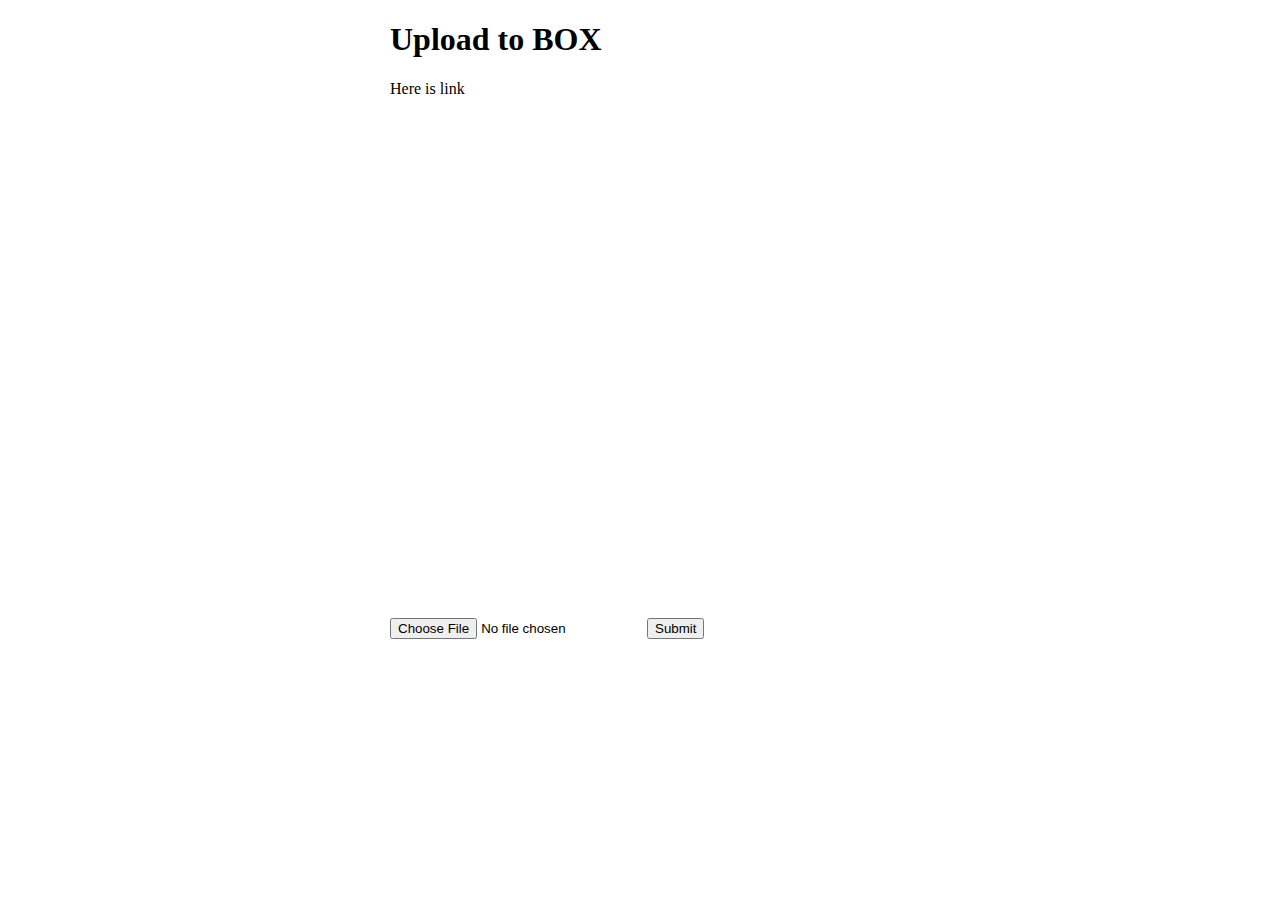
<file: Upload/Upload/上传.html>
<!DOCTYPE html>
<html>
	<style>
		.upload-wrap{
			width: 500px;
			margin: 0 auto;
		}
	</style>
<body>
	<div class="upload-wrap">
		<h1>Upload to BOX</h1>
		<p>Here is link</p>
			<iframe src="https://arizona.app.box.com/embed/s/wwzvpyvl54aa1vj4idbc4la07ult4esv?sortColumn=date&view=list" width="500" height="500" frameborder="0" allowfullscreen webkitallowfullscreen msallowfullscreen></iframe> 
	
		<form action="/action_page.php">
				<input type="file" id="myFile" name="filename">
				<input type="submit">
		</form>
	</div>

</body>
</html>
</file>
